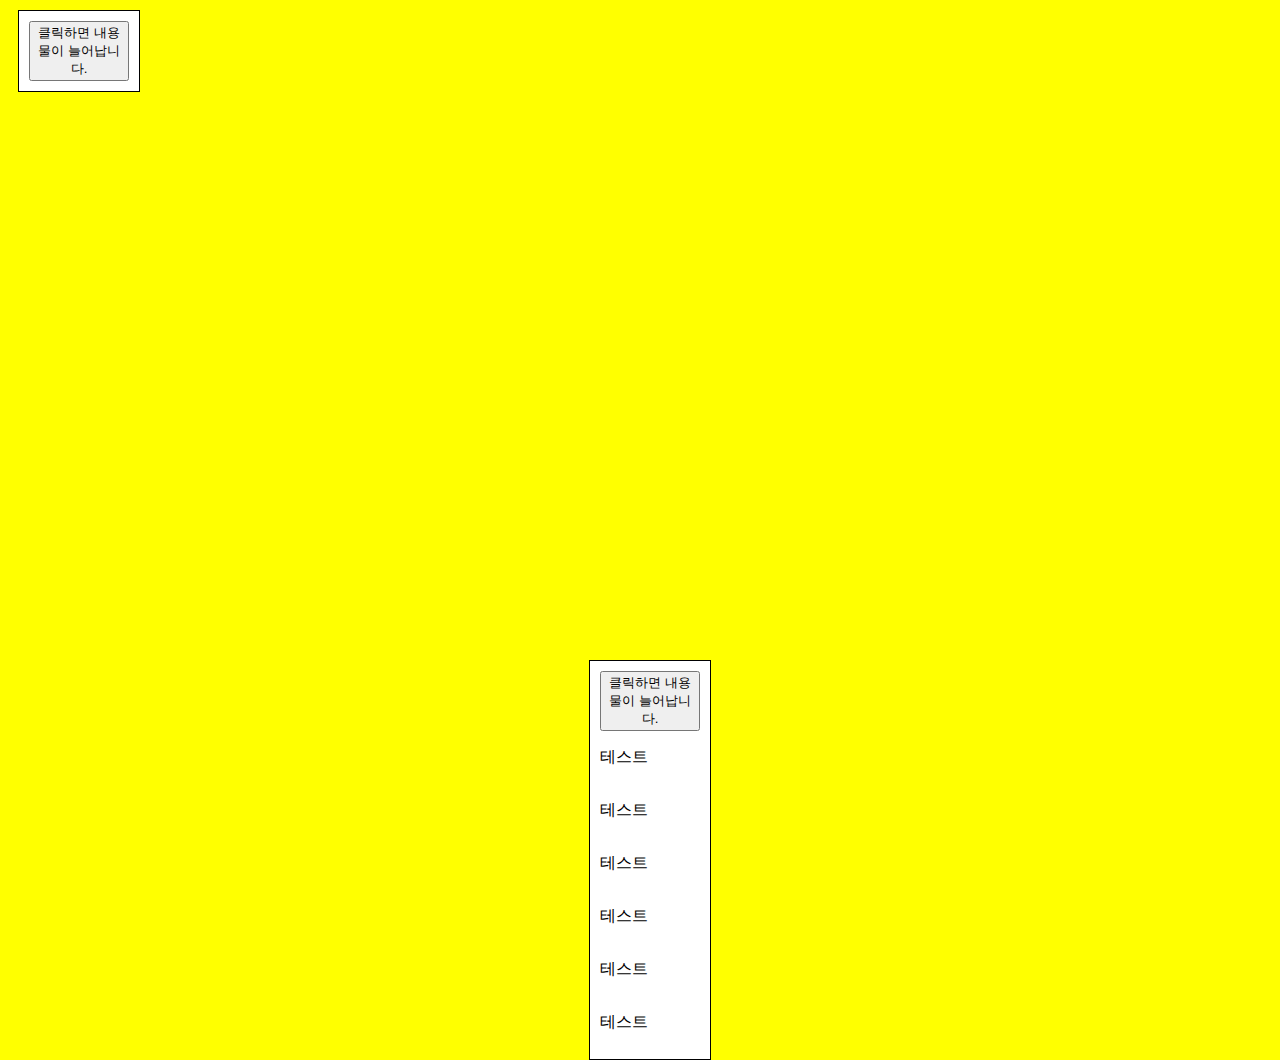
<file: faq-accordion-main/test.html>
<!DOCTYPE html>
<html lang="en">
<head>
  <meta charset="UTF-8">
  <meta name="viewport" content="width=device-width, initial-scale=1.0">
  <title>Document</title>

  <style>
    body{
      background-color: yellow;
    }
    .box{
      background-color: white;
      margin: 10px;
      width: 100px;
      border: 1px solid black;
      padding: 10px;
    }
    #box2{
      position: absolute;
      top: 50%;
      left: 50%;
      transform: translate(-50%, 50%);
      display: flex;
      flex-direction: column;
    }
    .answer {
      display: none;
    }
  </style>
</head>
<body>
  <div class ="box">
    <button type="button" class="button"> 클릭하면 내용물이 늘어납니다.</button>
    <p class = "answer">늘어날 거에요.</p>
  </div>
  <div class="box" id="box2">
    <button type="button" class="button"> 클릭하면 내용물이 늘어납니다.</button>
    <p class="text">테스트</p>
    <p class="text">테스트</p>
    <p class="text">테스트</p>
    <p class = "answer">늘어날 거에요.</p>
    <p class="text">테스트</p>  
    <p class="text">테스트</p>
    <p class="text">테스트</p>
  </div>
</body>

<script>
  document.querySelectorAll('.box').forEach(box => {
    const button = box.querySelector('.button');
    const answer = box.querySelector('.answer');

    button.addEventListener('click', () => {
      answer.style.display  = "block";
        });
  });
</script>
</html>
</file>
